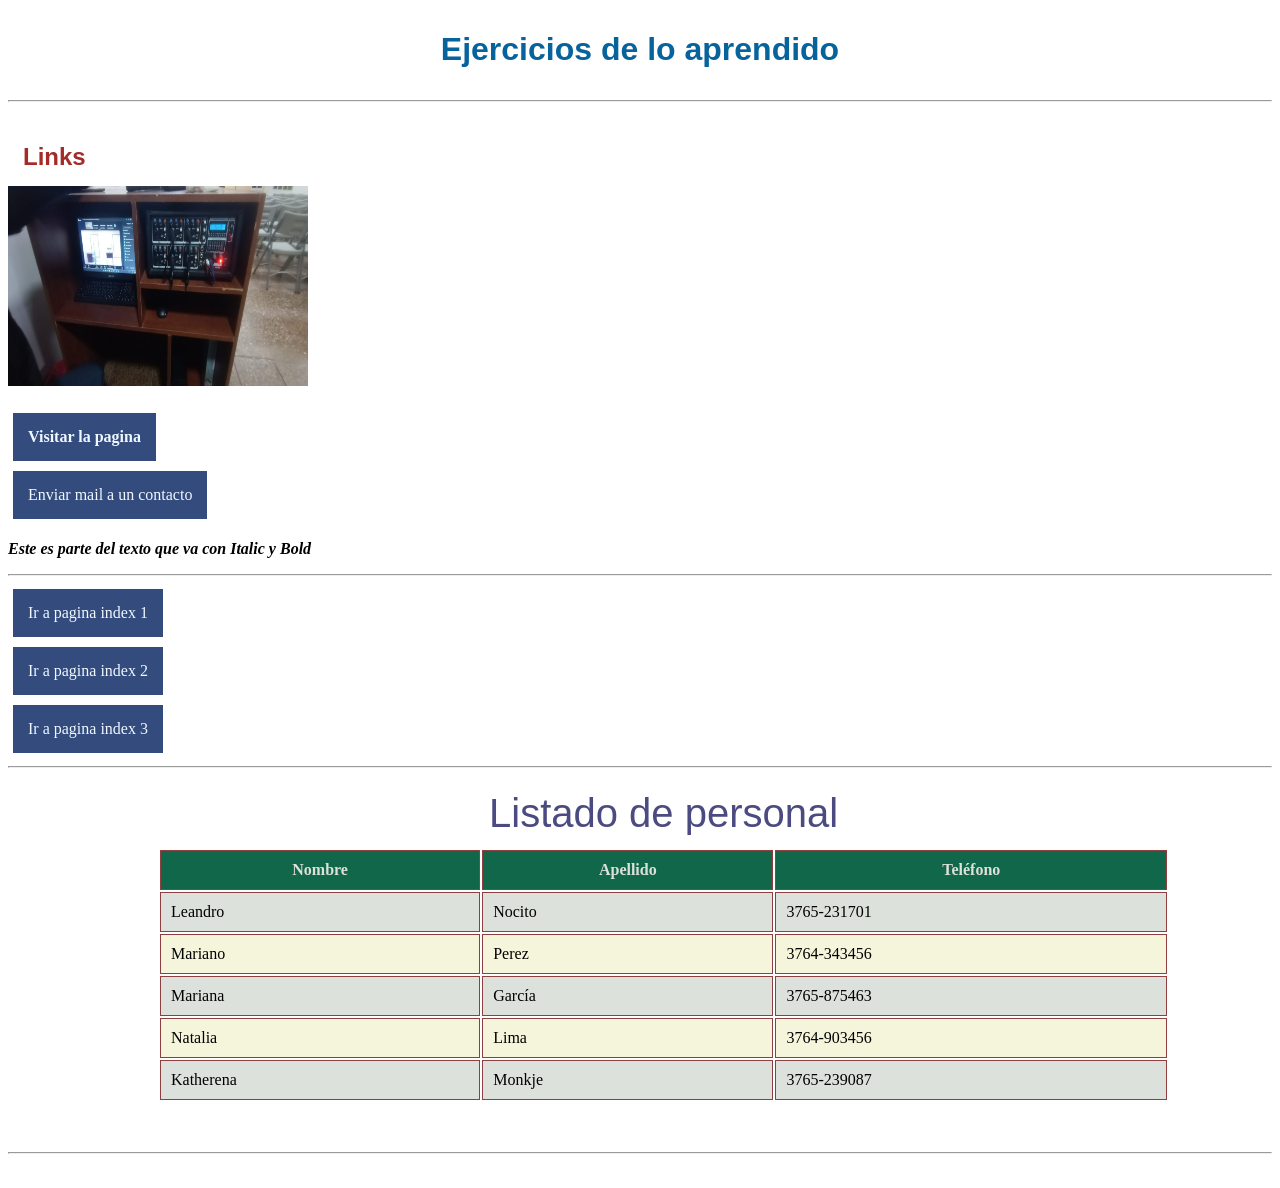
<file: ejercicios.html>
<!DOCTYPE html>
<html lang="en">
<head>
    <meta charset="UTF-8">
    <meta name="viewport" content="width=device-width, initial-scale=1.0">
    <title>Ejercicios Libres</title>
    <link href="/css/estilos4.css" rel="stylesheet">
</head>
<body>
    <h1>Ejercicios de lo aprendido</h1>
    <hr>
    <br/>
    <h2>Links</h2>
    <img src="/imagenes/image1.jpeg" alt="Imagen de sonido" width="300px" height="200px" title="Consola de sonido estandard">
    <br/>
    <br/>
    <b><a href="https://www.helipagos.com" target="_blank" >Visitar la pagina</b></a>
    <br/>
    <a href="mailto:info@helipagos.com?subject=Consulta desde la web&body=Necesito mas informacion de sus servicios">Enviar mail a un contacto</a>
    <p><b><i>Este es parte del texto que va con Italic y Bold</b></i></p>
    <hr>
    <a href="/index.html">Ir a pagina index 1</a>
    <br/>
    <a href="/index2.html">Ir a pagina index 2</a>
    <br/>
    <a href="/index3.html">Ir a pagina index 3</a>
    <hr>
    <table>
        <caption>Listado de personal</caption>
        <tr>
        <th>Nombre</th>
        <th>Apellido</th>
        <th>Teléfono</th>
        </tr>
        <tr>
            <td>Leandro</td>
            <td>Nocito</td>
            <td>3765-231701</td>
        </tr>
        <tr>
            <td>Mariano</td>
            <td>Perez</td>
            <td>3764-343456</td>
        </tr>
        <tr>
            <td>Mariana</td>
            <td>García</td>
            <td>3765-875463</td>
        </tr>
                <tr>
            <td>Natalia</td>
            <td>Lima</td>
            <td>3764-903456</td>
        </tr>
        <tr>
            <td>Katherena</td>
            <td>Monkje</td>
            <td>3765-239087</td>
        </tr>

    </table>
    <hr>
    <br/>
</body>
</html>
</file>
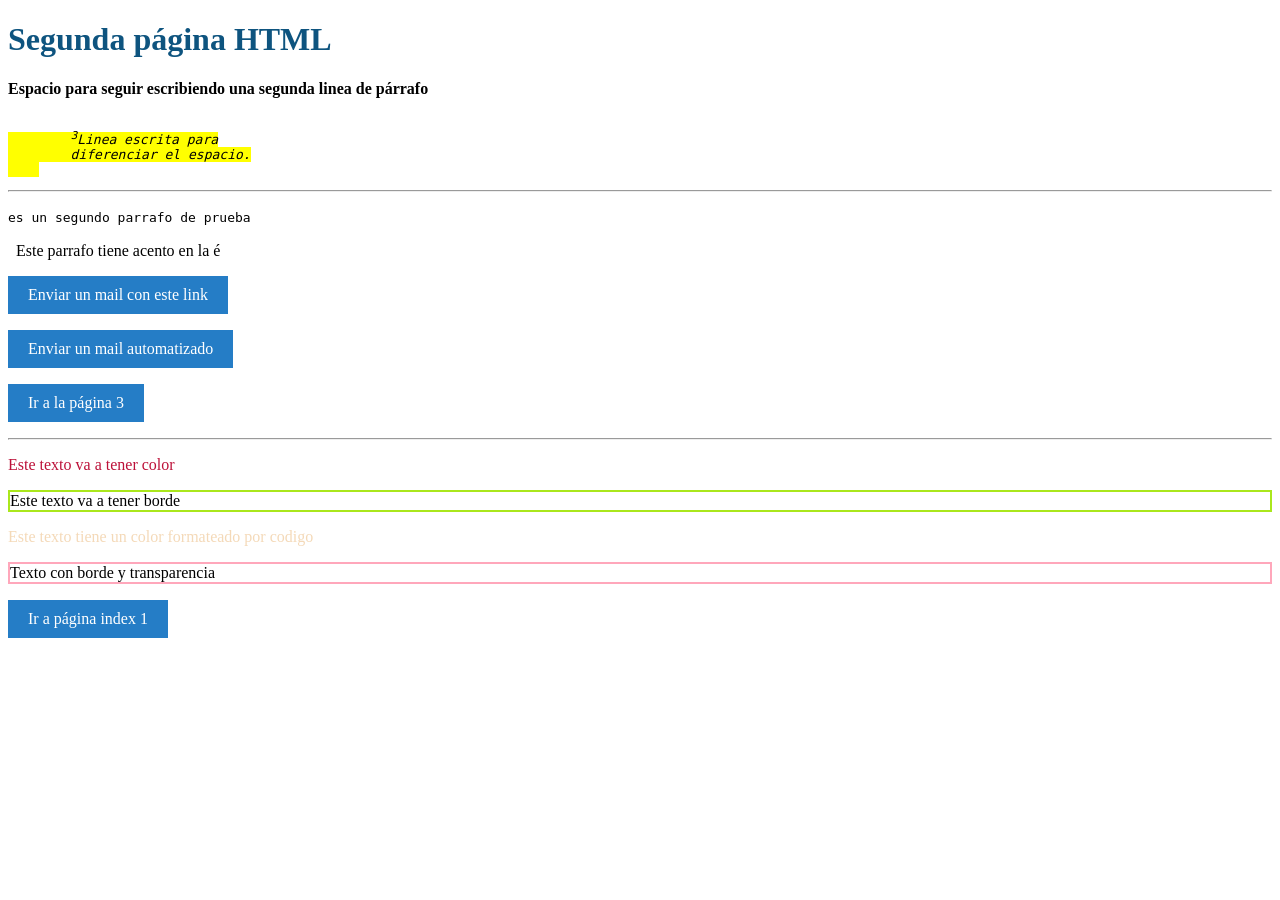
<file: index2.html>
<!DOCTYPE html>
<html lang="en">
<head>
    <meta charset="UTF-8">
    <meta name="viewport" content="width=device-width, initial-scale=1.0">
    <title>Html2</title>
    <!-- <style>
        h1 {
            color: blueviolet;
        }
        p {
            color: chartreuse;
            background-color:rgb(188, 17, 57)
        }
    </style> !-->
    <link rel="stylesheet" href="css/estilos.css">
</head>
<body>
    <h1>Segunda página HTML</h1>
    <p><b>Espacio para seguir escribiendo una segunda linea de párrafo</b></p>
    <pre><i><mark>
        <sup>3</sup>Linea escrita para
        diferenciar el espacio.
    </pre></i></mark>
    <hr>
    <p><code>es un segundo parrafo de prueba</code></p> 
    <p>&nbsp;&nbsp;Este parrafo tiene acento en la &eacute;</p>
    <p><a href="mailto:info@helipagos.com"> Enviar un mail con este link</a></p>
    <p><a href="mailto:info@helipagos.com?subject=Mensaje desde la web&body=Solicito por favor mas informacion para suscribirme a Helipagos."> Enviar un mail automatizado</a></p>
    <p><a href="index3.html">Ir a la página 3</a></p>
    <hr>
    <p style="color: rgb(188, 17, 57);">Este texto va a tener color</p>
    <p style="border:2px solid rgb(170, 231, 28)">Este texto va a tener borde</p>
    <p style="color: hsla(33, 83%, 47%, 0.3);">Este texto tiene un color formateado por codigo</p>
    <p style="border:2px solid rgba(255, 80, 120, .5)">Texto con borde y transparencia</p>
    <p><a href="index.html"> Ir a página index 1</a></p>

</body>
</html>
</file>
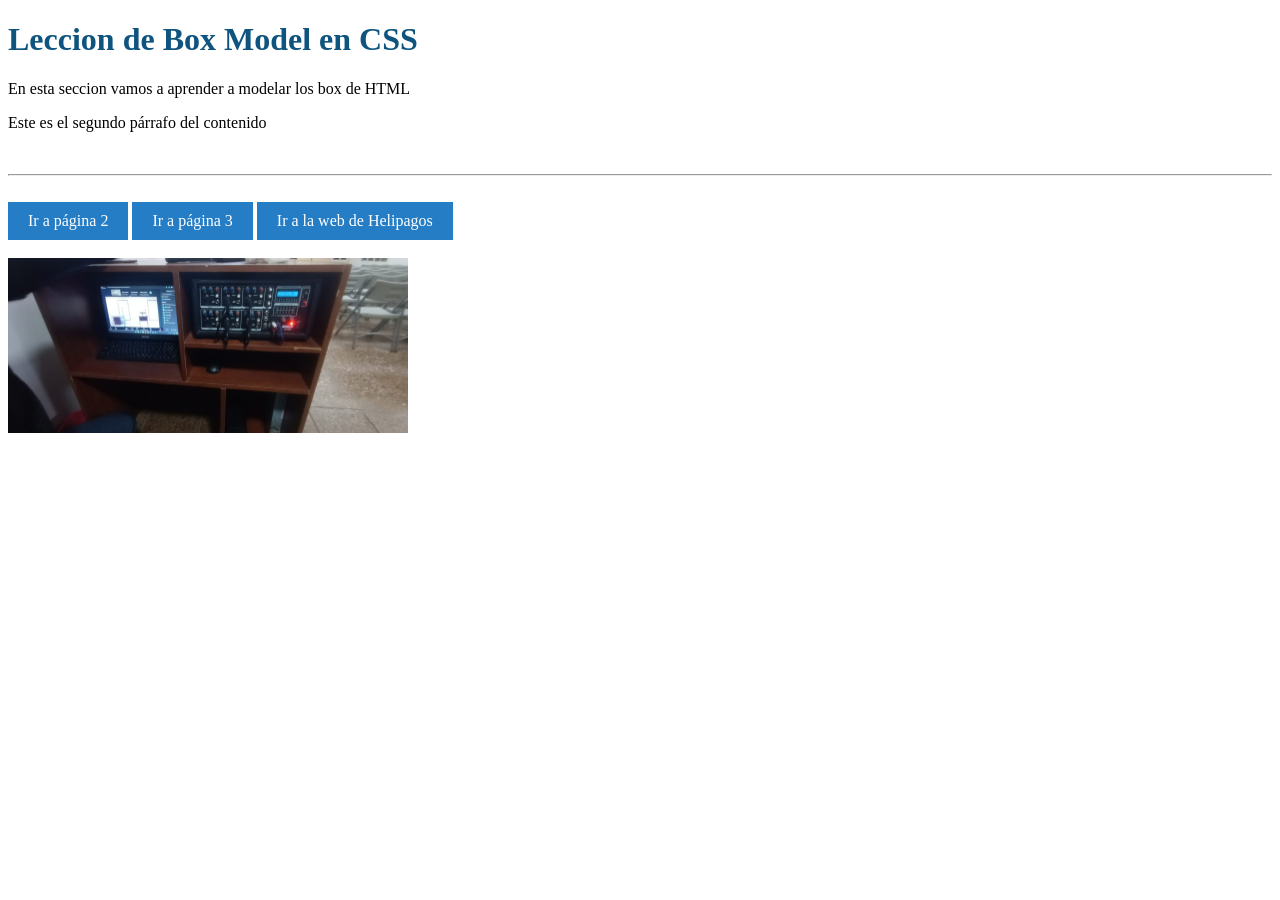
<file: index3.html>
<!DOCTYPE html>
<html lang="en">
<head>
    <meta charset="UTF-8">
    <meta name="viewport" content="width=device-width, initial-scale=1.0">
    <title>Box Model en CSS</title>
    <link rel="stylesheet" href="css/estilos.css">
    <!-- <link href="/css/estilos.css" rel="stylesheet"/> otra manera de linkear con la hoja de estilos -->
</head>
<body>
    <h1>Leccion de Box Model en CSS</h1>
    <p>En esta seccion vamos a aprender a modelar los box de HTML</p>
    <p>Este es el segundo párrafo del contenido</p>
    <br/>
    <!-- <a href="https://helipagos.com" target="_blank">
        <img src="https://helipagos.com/wp-content/uploads/2026/02/Logo-helipagos-mob.png" alt="Logo Helipagos"
        style="width: 300px; height: auto;"/>
        </a> !-->
    <hr>
    <br/>
    <a href="/index2.html"> Ir a página 2</a>
    <a href="/index2.html"> Ir a página 3</a>
    <a href="https://helipagos.com">Ir a la web de Helipagos</a>
    <br/>
    <br/>
    <img src="/imagenes/image1.jpeg" alt="Consola de sonido antigua" width="400"> 
</body>
</html>
</file>
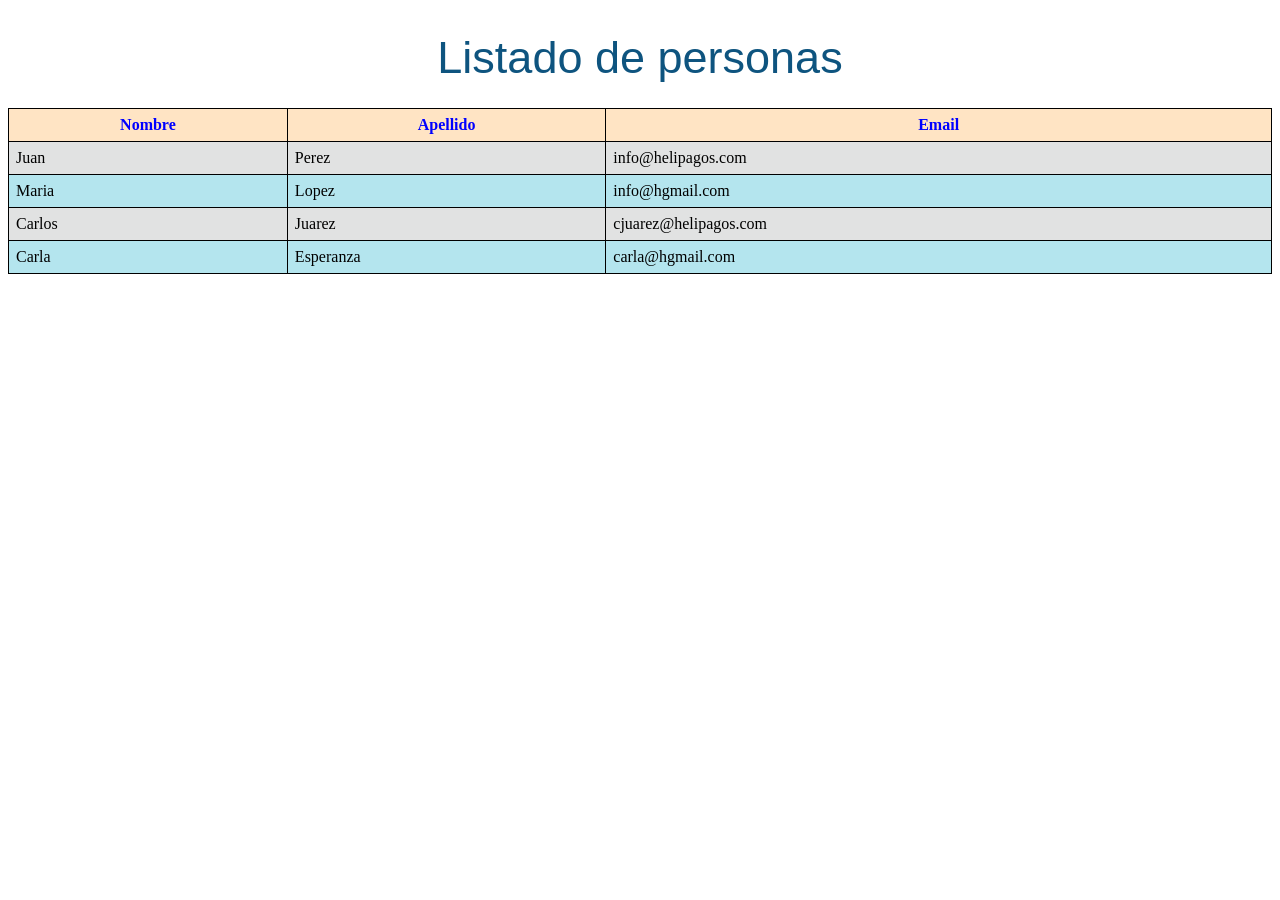
<file: index4.html>
<!DOCTYPE html>
<html lang="en">
<head>
    <meta charset="UTF-8">
    <meta name="viewport" content="width=device-width, initial-scale=1.0">
    <title>Tablas en HTML</title>
    <link href="/css/estilos.css" rel="stylesheet"/>
</head>
<body>
    <table>
        <caption>Listado de personas</caption>
        <tr>
            <th>Nombre</th>
            <th>Apellido</th>
            <!--<th colspan="2">Nombre & Apellido</th> Th= Table Head / Colspan unifica varias columnas en 1-->
            <!--<th>Apellido</th>-->
            <th>Email</th>
        </tr>
        <tr>
            <td>Juan</td> <!--Td= Table Data-->
            <td>Perez</td>
            <td>info@helipagos.com</td>
            <!-- <td rowspan="2">info@helipagos.com</td> (sirve para unificar lineas de la tabla)--> 
        </tr>
        <tr>
            <td>Maria</td> <!--Td= Table Data-->
            <td>Lopez</td>
            <td>info@hgmail.com</td>
        </tr>
                <tr>
            <td>Carlos</td> <!--Td= Table Data-->
            <td>Juarez</td>
            <td>cjuarez@helipagos.com</td>
            <!-- <td rowspan="2">info@helipagos.com</td> (sirve para unificar lineas de la tabla)--> 
        </tr>
        <tr>
            <td>Carla</td> <!--Td= Table Data-->
            <td>Esperanza</td>
            <td>carla@hgmail.com</td>
        </tr>
    </table>
</body>
</html>
</file>
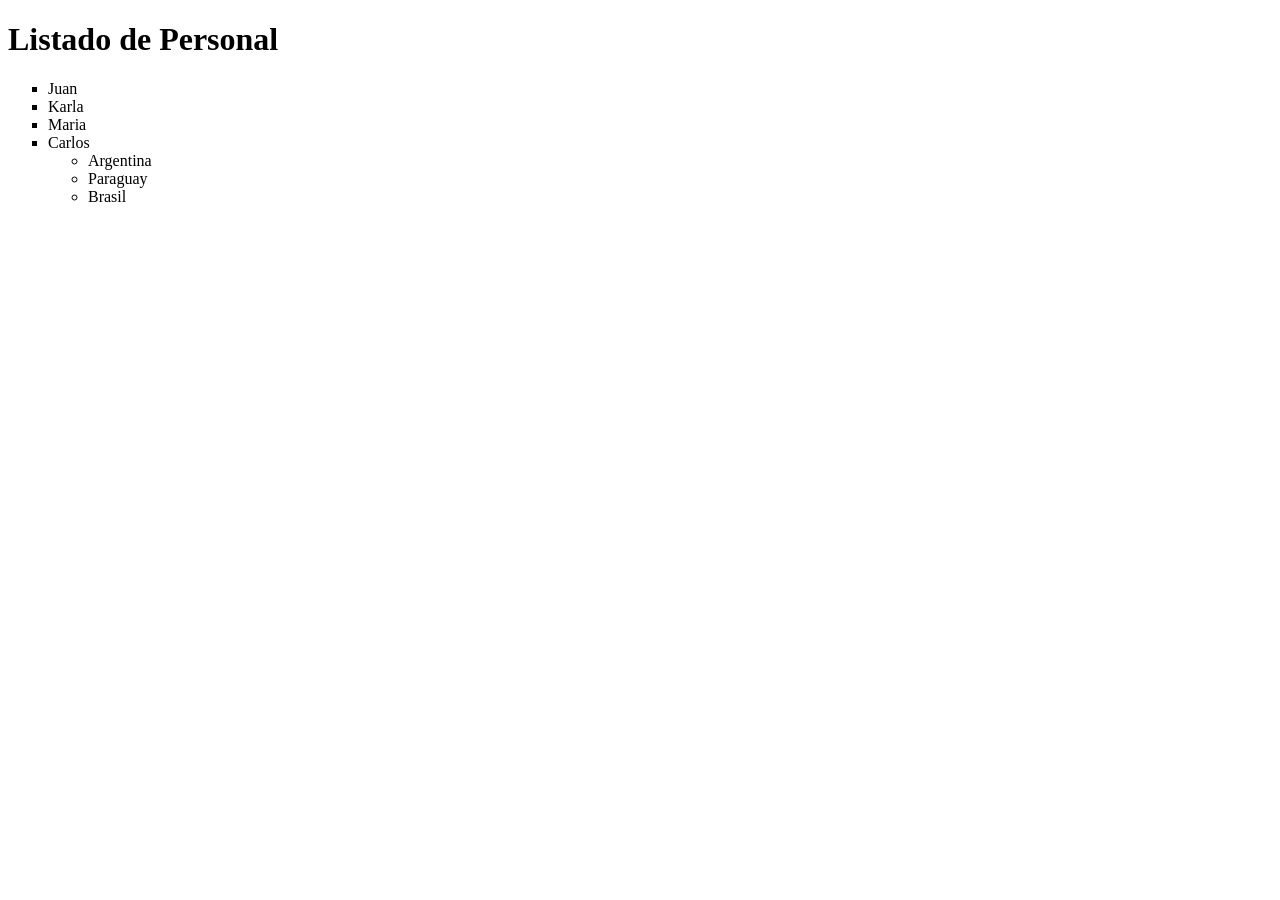
<file: index5.html>
<!DOCTYPE html>
<html lang="en">
<head>
    <meta charset="UTF-8">
    <meta name="viewport" content="width=device-width, initial-scale=1.0">
    <title>Listas en HTML</title>
</head>
<body>
    <h1>Listado de Personal</h1>
    <ul style="list-style-type:square;"> <!--UL= Unorder List (lista desordenada)-->
        <li>Juan</li> <!--LI= List Item es decir un elemento de esta lista-->
        <li>Karla</li>
        <li>Maria</li>
        <li>Carlos</li>
            <ul>
                <li>Argentina</li>
                <li>Paraguay</li>
                <li>Brasil</li>
            </ul>
</body>
</html>
</file>
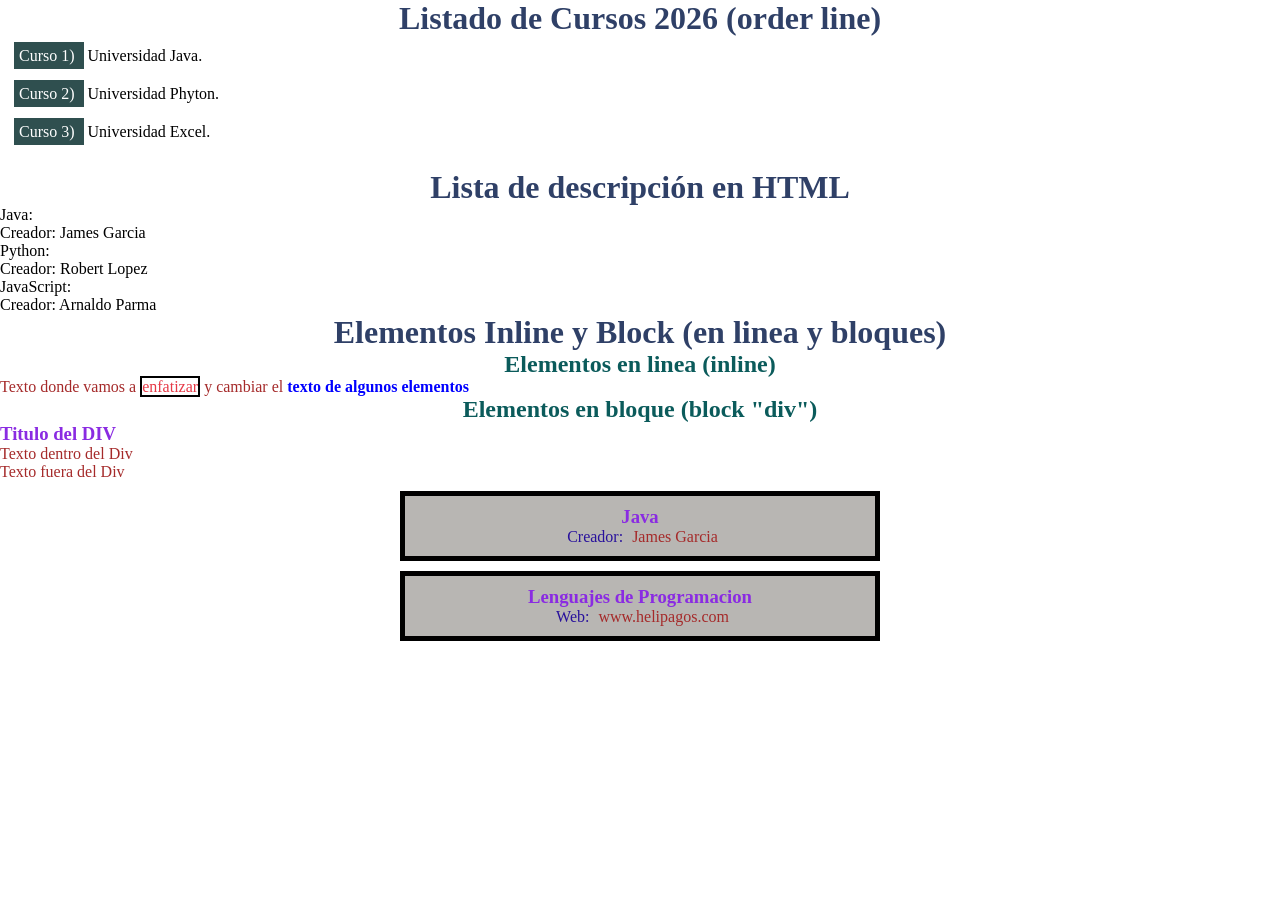
<file: index7.html>
<!DOCTYPE html>
<html lang="en">
<head>
    <meta charset="UTF-8">
    <meta name="viewport" content="width=device-width, initial-scale=1.0">
    <title>Listas ordenadas en HTML</title>
    <link href="/css/estilos3.css" rel="stylesheet">
</head>
<body>
    <h1>Listado de Cursos 2026 (order line)</h1>
    <ol>
        <li>Universidad Java</li>
        <li>Universidad Phyton</li>
        <li>Universidad Excel</li>
    </ol>
    <br/>
    <h1>Lista de descripción en HTML</h1>
    <dl> <!--dl= Descrition List-->
        <dt>Java:</dt> <!--dt= description term-->
        <dd>Creador: James Garcia</dd> <!--dd= description data-->
        <dt>Python:</dt> <!--dt= description term-->
        <dd>Creador: Robert Lopez</dd> <!--dd= description data-->
        <dt>JavaScript:</dt> <!--dt= description term-->
        <dd>Creador: Arnaldo Parma</dd> <!--dd= description data-->
    </dl>
    <h1>Elementos Inline y Block (en linea y bloques)</h1>
    <h2>Elementos en linea (inline)</h2>
    <p>Texto donde vamos a <span style="color: #e63946;border:2px solid black;"> enfatizar</span> 
        y cambiar el <span style="color: blue; font-weight: bold;">texto de algunos elementos</span></p> <!--Span para modificar en la linea del html que estamos modificando-->
    <h2> Elementos en bloque (block "div")</h2>
    <div>
        <h3> Titulo del DIV</h3>
        <p>Texto dentro del Div</p>
    </div>
    <p>Texto fuera del Div</p>
<div class="tarjeta">
    <h3>Java</h3>
    <p><span class="titulo">Creador:</span> James Garcia</p>
</div>
<div class="tarjeta">
    <h3>Lenguajes de Programacion</h3>
    <p><span class="titulo"> Web:</span> www.helipagos.com</p>
</div>
</body>
</html>
</file>
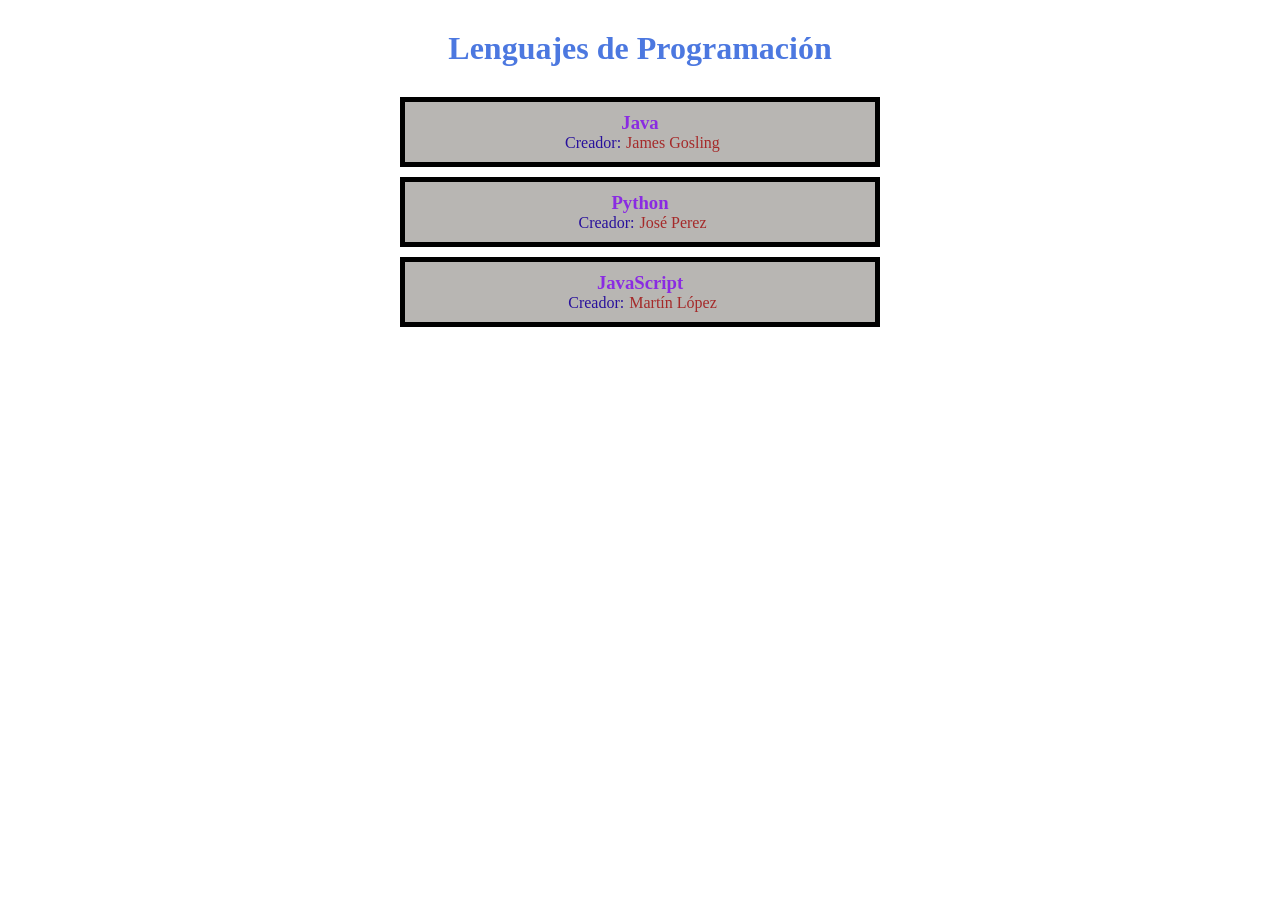
<file: index8.html>
<!DOCTYPE html>
<html lang="en">
<head>
    <meta charset="UTF-8">
    <meta name="viewport" content="width=device-width, initial-scale=1.0">
    <title>Utilizacion de atributo Id</title>
    <link rel="stylesheet" href="/css/estilos3.css">
</head>
<body>
    <h1 id="titulo_principal">Lenguajes de Programación</h1>
<div class="tarjeta">
    <h3>Java</h3>
    <p><span class="titulo">Creador:</span>James Gosling</p>
</div>
<div class="tarjeta">
    <h3>Python</h3>
    <p><span class="titulo">Creador:</span>José Perez</p>
</div>
<div class="tarjeta">
    <h3>JavaScript</h3>
    <p><span class="titulo">Creador:</span>Martín López</p>
</div>

</body>
</html>
</file>
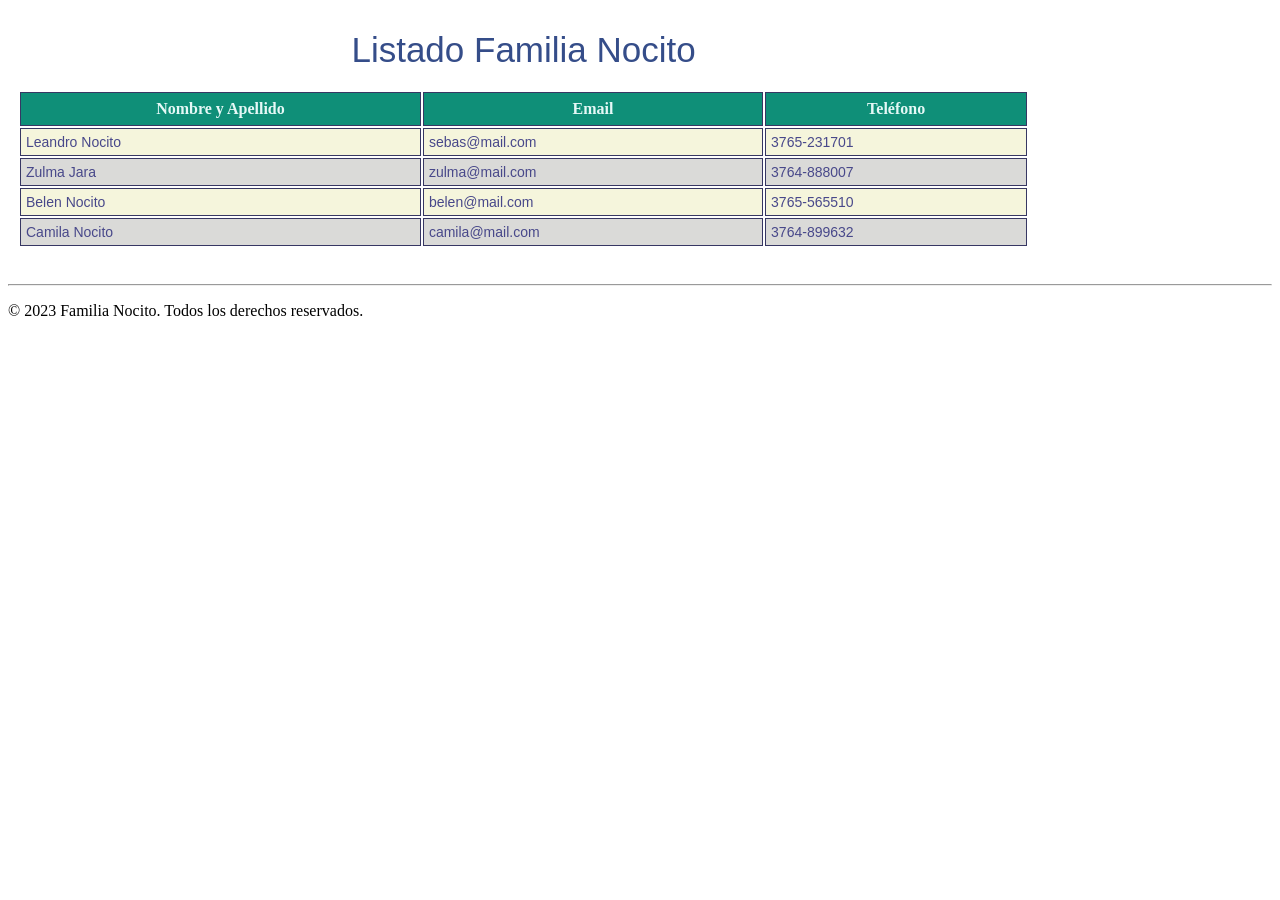
<file: pagina1.html>
<!DOCTYPE html>
<html lang="en">
<head>
    <meta charset="UTF-8">
    <meta name="viewport" content="width=device-width, initial-scale=1.0">
    <title>Ejercicios de Tablas</title>
    <link href="/css/estilos5.css" rel="stylesheet">
</head>
<body>
    <table>
        <caption>Listado Familia Nocito</caption>
        <tr>
            <th>Nombre y Apellido</th>
            <th>Email</th>
            <th>Teléfono</th>
        </tr>
        <tr>
            <td>Leandro Nocito</td>
            <td>sebas@mail.com</td>
            <td>3765-231701</td>
        </tr>
                <tr>
            <td>Zulma Jara</td>
            <td>zulma@mail.com</td>
            <td>3764-888007</td>
        </tr>
        <tr>
            <td>Belen Nocito</td>
            <td>belen@mail.com</td>
            <td>3765-565510</td>
        </tr>
        <tr>
            <td>Camila Nocito</td>
            <td>camila@mail.com</td>
            <td>3764-899632</td>
        </tr>
    </table>
    <br/>
    <hr>
    <footer>
        <p>&copy; 2023 Familia Nocito. Todos los derechos reservados.</p>
    </footer>
</body>
</html>
</file>
<file: css/estilos4.css>
h1 {
    color: rgb(7, 99, 156);
    text-align: center;
    padding: 10px;
    font-family: Impact, Haettenschweiler, 'Arial Narrow Bold', sans-serif;
}
h2 {
    color: brown;
    margin: 15px;
    font-family: Verdana, Geneva, Tahoma, sans-serif;
}
a:link, a:visited{
    background-color: rgb(51, 75, 125);
    text-align: center;
    color: aliceblue;
    text-decoration: none;
    display: inline-block;
    margin: 5px;
    padding: 15px;
}
a:hover, a:active {
    color: antiquewhite;
    background-color: cadetblue;
}
table {
    width: 80%;
    margin: 10px 10px 50px 150px;
}
table th, td {
    border: 1px solid rgb(143, 63, 63);
    border-collapse: collapse;
    padding: 10px;
}
caption{
    color: rgb(75, 75, 130);
    text-align: center;
    font-family: Verdana, Geneva, Tahoma, sans-serif;
    font-size: 40px;
    line-height: 70px;
}
th{
    color: #dde1db;
    background-color: rgb(17, 103, 74);
}
/*Even lineas pares*/
tr:nth-child(even){
    background-color: #dde1db;
}
/*Odd lineas impares*/
tr:nth-child(odd){
    background-color: beige;
}
</file>
<file: css/estilos.css>
/* h1 {
            color: blueviolet;
        }
        p {
            color: #e14444;
            background-color:rgb(231, 222, 224);
            padding: 15px;
            border: 5px solid powderblue;
            /* margin-top: 40px;
            margin-right: 10px;
            margin-bottom: 20px;
            margin-left: 10px; */
            /*margin: 50px 50px 50px 50px; /*top, right, bottom, left */
        /*    margin:auto;
            text-align: center;
        }/*
        a:link {
          color: chartreuse;
          text-decoration: none;
        }
        a:visited {
            color: #219ebc;
            text-decoration: none; /* quita el subrayado del link */
        /*}
        /* a:hover {
            color: #2110c1; /* sirve para agregar color cuando uno pasa el mouse por arriba del texto */
            /* text-decoration: underline;
        }/*
        a :active {
            color: blueviolet;
            text-decoration: underline;   
        }*/
/* Esta seccion es para aplicar un boton a un link */
    h1{
        color: #0e547f;
    }
    a:link, a:visited {
        background-color: rgb(37, 125, 198);
        color: white;
        padding: 10px 20px;
        text-align: center;
        text-decoration: none;
        display: inline-block;
    }
    a:hover, a:active {
        background-color: chocolate;
    }
    table{
        width: 100%;
    }
    table, th, td {
        border: 1px solid black;
        border-collapse: collapse;
        padding: 7px;
        /*border-spacing: 5px; */
        
    }
    caption{
        color: #0e547f;
        font-family:Verdana, Geneva, Tahoma, sans-serif;
        font-size: 45px;
        line-height: 100px;
    }
    th{
        color: blue;
        background-color: bisque;
    }
    /* Table even hace cambios en los renglones pares y table odd en los renglones impares*/
    tr:nth-child(even){
        background-color: rgb(225, 226, 226);
    }
    tr:nth-child(odd){
        background-color: rgb(180, 229, 238);
    }
    /*
    td{
        text-align: left;
    }
    th{
        text-align: center;
    }
    */
</file>
<file: css/estilos3.css>
*{
    margin: 0;
    padding: 0;
}
h1 {
    color: rgb(47, 64, 103);
    counter-reset: contador;
    text-align: center;
}
#titulo_principal {
    color: rgb(76, 120, 224);
    counter-reset: contador;
    text-align: center;
    margin: 30px;
}

ol li{
    counter-increment: contador;
    margin: 0;
    padding: 10px;
}
ol{
    list-style: none;
}
ol li::before{
    content: "Curso " counter(contador) ") ";
    color: brown;
    margin: 3px;
    padding: 5px;
    border: solid 1px;
    background-color: darkslategrey;
    color: white;
}
ol li::after{
    content: ".";
}
h2 {
    color: rgb(11, 91, 91);
    text-align: center;
}
h3{
    color: blueviolet;
    text-align: none;
}
p{
    color: brown;
}
/*
div{
    border: 5px solid black;
    background-color: rgb(184, 182, 179);
    text-align: center;
}*/
/*Clase de CSS*/
.tarjeta{
    border: 5px solid black;
    background-color: rgb(184, 182, 179);
    text-align: center;
    margin: 10px 400px;
    padding: 10px;
}
.titulo{
    color: #28119c;
    padding: 5px;
}
</file>
<file: css/estilos5.css>
table{
    width: 80%;
    margin: 10px;
}
caption{
    color: rgb(53, 77, 137);
    font-family: Verdana, Geneva, Tahoma, sans-serif;
    font-size: 35px;
    padding: 20px;
    text-align: center;
}
table th, td{
    border: 1px rgb(55, 55, 99) solid;
    padding: 5px;
}
tr th{
    color: rgb(229, 248, 246);
    background-color: rgb(15, 143, 120);
    padding: 7px;
    border-collapse: collapse;
}
tr:nth-child(even){
    background-color: beige;
}
tr:nth-child(odd){
    background-color: rgb(218, 218, 216);
}
td {
    color: rgb(72, 72, 138);
    font-family:'Lucida Sans', 'Lucida Sans Regular', 'Lucida Grande', 'Lucida Sans Unicode', Geneva, Verdana, sans-serif;
    font-size: 14px;
}
</file>
